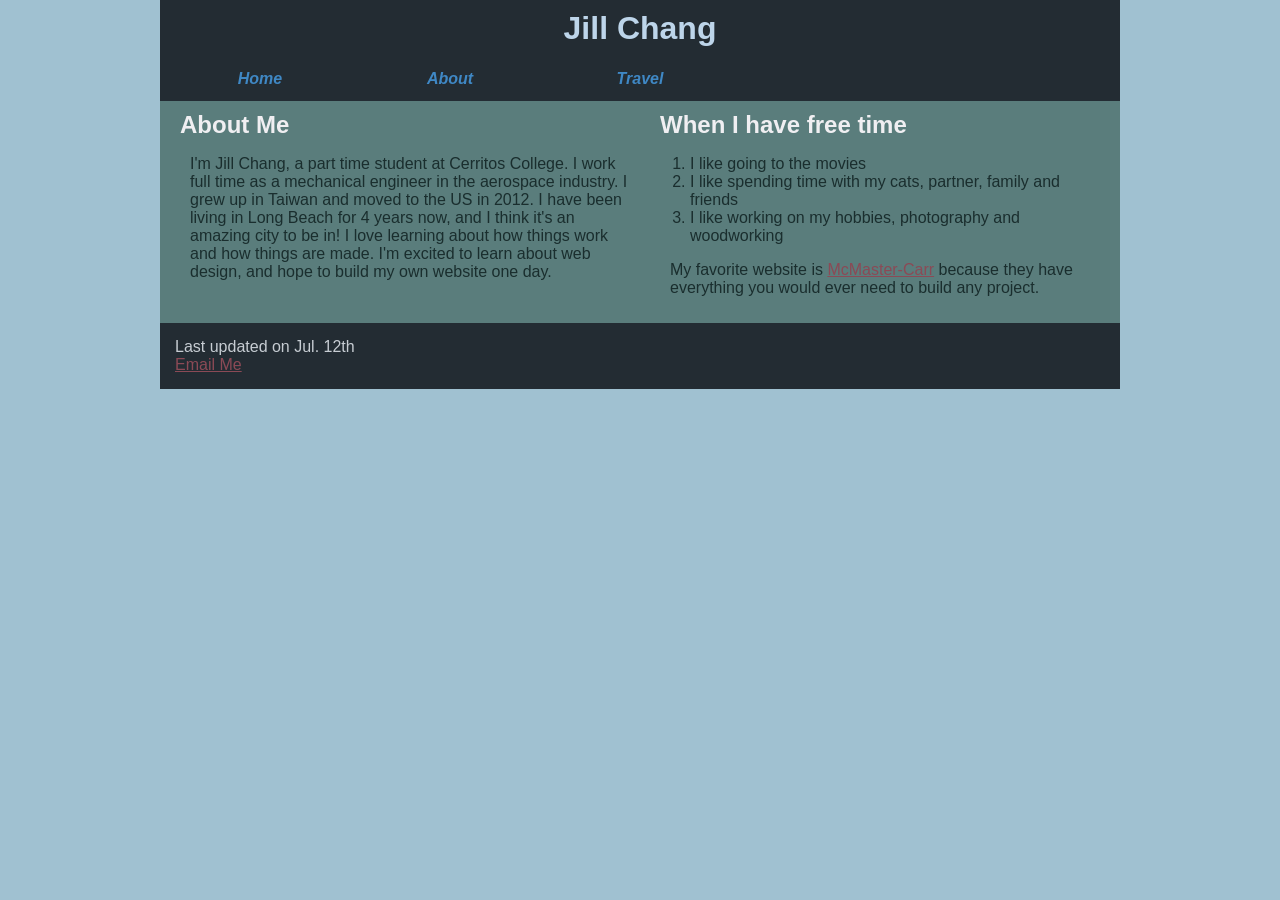
<file: index.html>
<!DOCTYPE html>
<html lang="en">
    <head>
        <meta charset="UTF-8">
        <link href="main.css" rel="stylesheet">
        <title>Jill Chang</title>
    </head>
 
    <body>
     
     <header>
       <h1>Jill Chang</h1>
      
      <nav class="horizontalnavigation">
       <ul>
        <li><a href="index.html">Home</a></li>
        <li><a href="about.html">About</a></li>
        <li><a href="travel.html">Travel</a></li>
       </ul>
      </nav>
     </header>
     
    <section id="leftColumn">
     <h2>About Me</h2>
     <p>
      I'm Jill Chang, a part time student at Cerritos College. 
      I work full time as a mechanical engineer in the aerospace industry. 
      I grew up in Taiwan and moved to the US in 2012. 
      I have been living in Long Beach for 4 years now, and I think it's an amazing city to be in! 
      I love learning about how things work and how things are made. 
      I'm excited to learn about web design, and hope to build my own website one day.
     </p>
    </section>
     
    <section id="rightColumn">
     <h2>When I have free time</h2>
     <ol>
      <li>I like going to the movies</li>
      <li>I like spending time with my cats, partner, family and friends</li>
      <li>I like working on my hobbies, photography and woodworking</li>
     </ol>
     
     <p>
       My favorite website is 
       <a href="https://www.mcmaster.com/">McMaster-Carr</a> 
       because they have everything you would ever need to build any project.</p>
    </section>
     
     <footer> 
      Last updated on Jul. 12th <br>
      <a href="mailto:jchan0150@student.cerritos.edu">Email Me</a> 
     </footer>
     
    </body>
</html>
</file>
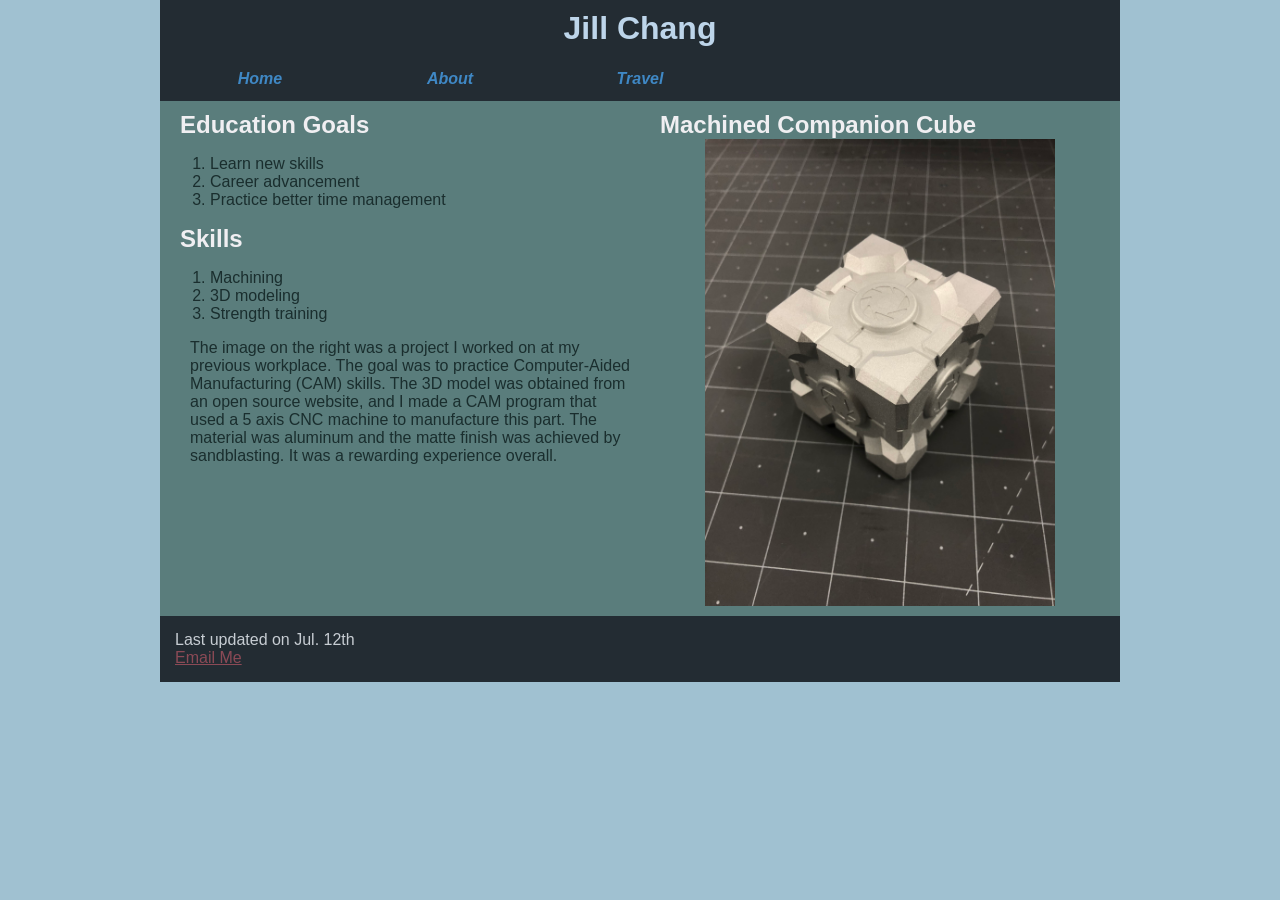
<file: about.html>
<!DOCTYPE html>
<html lang="en">
    <head>
        <meta charset="UTF-8">
        <link href="main.css" rel="stylesheet">
        <title>Jill Chang</title>
    </head>
 
    <body>
     
     <header>
       <h1>Jill Chang</h1>
      
      <nav class="horizontalnavigation">
       <ul>
        <li><a href="index.html">Home</a></li>
        <li><a href="about.html">About</a></li>
        <li><a href="travel.html">Travel</a></li>
       </ul>
      </nav>
     </header>
     
    <section id="leftColumn">
     <h2>Education Goals</h2>
     <ol>
        <li>Learn new skills</li>
        <li>Career advancement</li>
        <li>Practice better time management</li>
     </ol>
     
        
     <h2>Skills</h2>
     <ol>
        <li>Machining</li>
        <li>3D modeling</li>
        <li>Strength training</li>
     </ol>
        
     <p>
     The image on the right was a project I worked on at my previous
     workplace. The goal was to practice Computer-Aided Manufacturing (CAM)
     skills. The 3D model was obtained from an open source website, and I made a CAM program that used a 5 axis CNC machine 
     to manufacture this part. The material was aluminum and the matte finish was achieved by sandblasting. It was a rewarding experience overall.
     
     </p>
    </section>
     
    <section id="rightColumn">
     <h2>Machined Companion Cube</h2>
     <img src="cube.jpg" alt="machined and sandblasted companion cube" width="350" height="467">
    </section>
     
     <footer> 
      Last updated on Jul. 12th <br>
      <a href="mailto:jchan0150@student.cerritos.edu">Email Me</a> 
     </footer>
     
    </body>
</html>
</file>
<file: main.css>
@charset "utf-8";

html {
    background-color: #A0C1D1;
}

body {
    margin-top: 0;
    margin-left: auto;
    margin-right: auto;
    width: 95%;
    max-width: 960px;
    min-width: 640px;
    color: #495867;
    font-family: Arial, Helvetica, sans-serif;
}

ul {
    list-style-type: none;
    margin: 0;
    padding: 0;
}

a {
    color: #8B4A56;
}

a:hover {
    color: #145C9E;
}

header {
    text-align: center;
}

header h1 {
    margin: 0;
    padding: 10px;
}

h1 {
    margin: 0;
    margin-left: 10px;
    color: #BDD5EA;
    background-color: #232C33;
}

h2 {
    margin: 0;
    margin-left: 10px;
    color: #F0EFF2;
    background-color: #5A7D7C;
}

nav.horizontalnavigation {
    margin: 0;
    background-color: #232C33;
    font-size: 16px;
    font-style: italic;
    font-weight: bolder;
    padding: 5px;
}

/*Prevent container from collapsing*/
nav.horizontalnavigation::after {
    clear: both;
    content: "";
    display: table;
}

nav.horizontalnavigation li {
    display: block;
    float: left;
    width: 20%;
}

nav.horizontalnavigation li a {
    color: #3F88C5;
    text-align: center;
    display: block;
    padding: 8px 16px;
    text-decoration: none;
}

nav.horizontalnavigation li a:hover {
    color: #E090A5;
}

#leftColumn, #rightColumn {
    padding: 10px;
    color: #1A2E2E;
    width: 50%;
    background-color: #5A7D7C;
    display: table-cell;
    vertical-align: top;
}

#leftColumn p {
    margin-left: 20px;
}

#leftColumn img, #rightColumn img {
    display: block;
    margin: auto;
}

#rightColumn p {
    margin-left: 20px;
}


footer {
    clear: left;
    color: #C7CDD3;
    padding: 15px;
    background-color: #232C33
}
</file>
